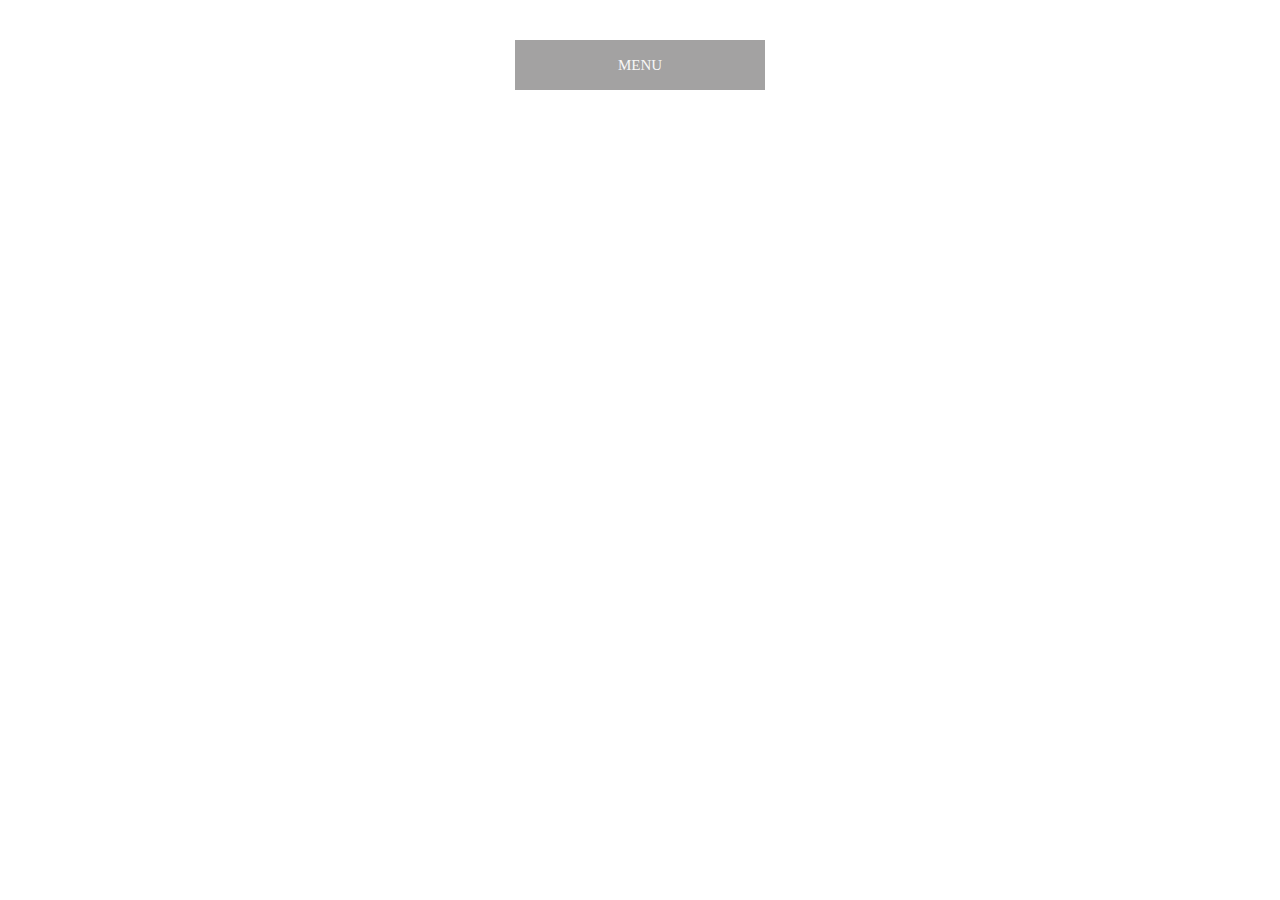
<file: animation/03-dropdown-menu/index.html>
<!DOCTYPE html>
<html lang="en">
  <head>
    <meta charset="UTF-8" />
    <meta http-equiv="X-UA-Compatible" content="IE=edge" />
    <meta name="viewport" content="width=device-width, initial-scale=1.0" />
    <title>Dropdown Menu</title>
    <link rel="stylesheet" href="style.css" />
  </head>
  <body>
    <div class="dropdown-container">
        <div class="menu-title">MENU</div>
        <ul class="dropdown-menu">
            <li>ITEM 1</li>
            <li>ITEM 2</li>
            <li>ITEM 3</li>
            <li>ITEM 4</li>
            <li>ITEM 5</li>
        </ul>
    </div>
    <script src="script.js"></script>
  </body>
</html>
</file>
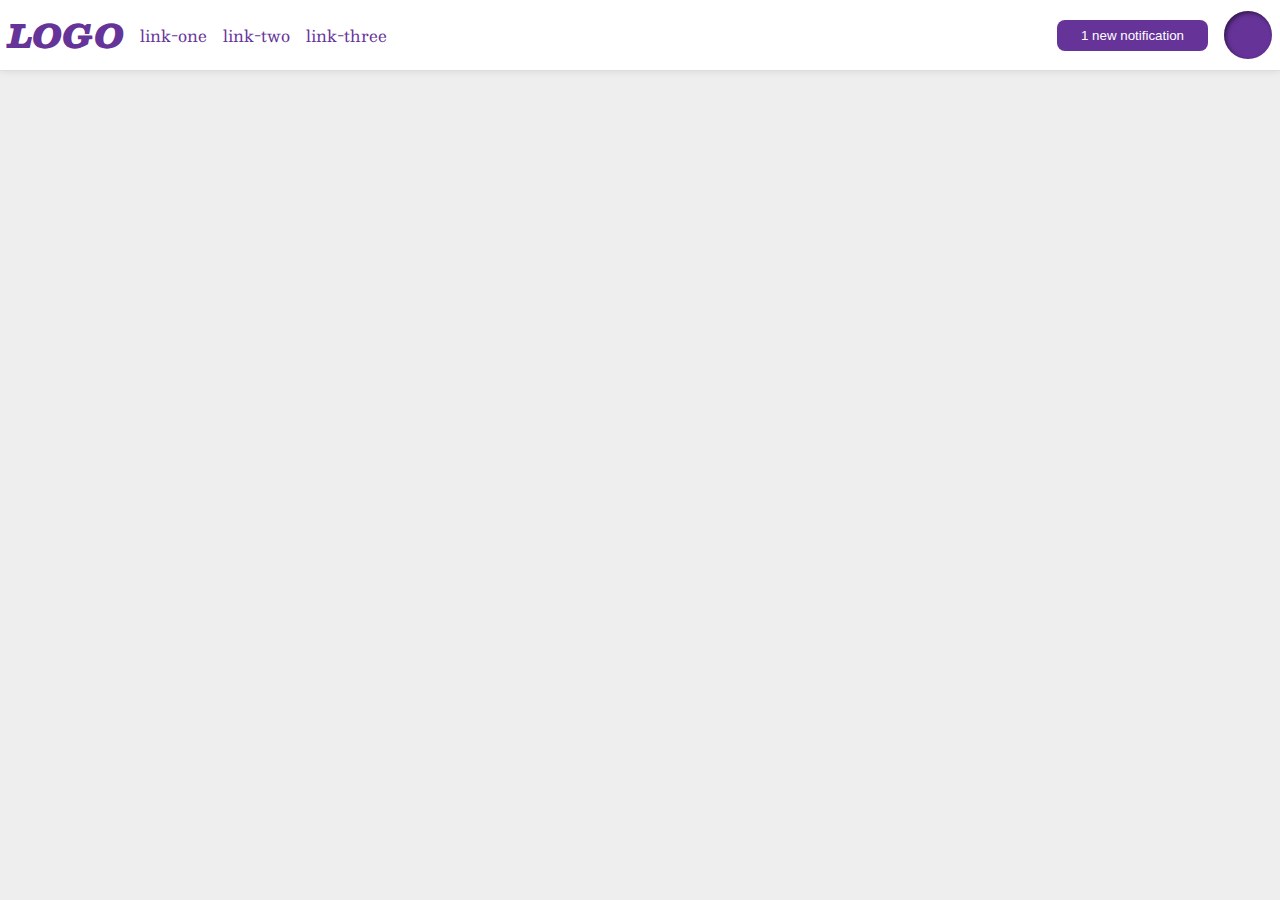
<file: flex/03-flex-header-2/index.html>
<!DOCTYPE html>
<html lang="en">
  <head>
    <meta charset="UTF-8">
    <meta http-equiv="X-UA-Compatible" content="IE=edge">
    <meta name="viewport" content="width=device-width, initial-scale=1.0">
    <title>Flex Header 2</title>
    <link rel="stylesheet" href="style.css">
  </head>
  <body>
    <div class="header">
      <div class="left">
        <div class="logo">
          LOGO
        </div>
        <ul class="links">
          <li><a href="google.com">link-one</a></li>
          <li><a href="google.com">link-two</a></li>
          <li><a href="google.com">link-three</a></li>
        </ul>
      </div>
      <div class="right">
        <button class="notifications">
          1 new notification
        </button>
        <div class="profile-image"></div>
      </div>
    </div>
  </body>
</html>
</file>
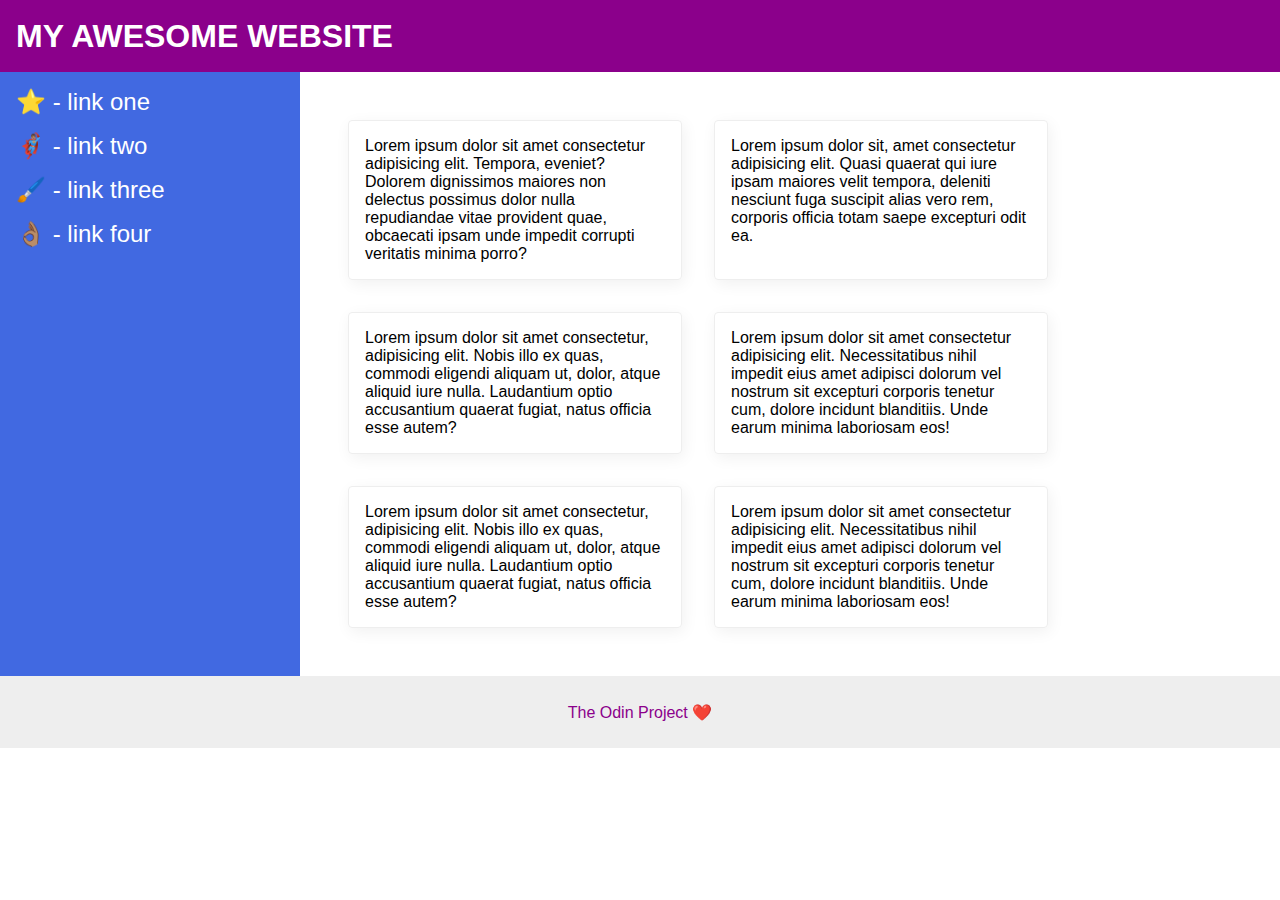
<file: flex/07-flex-layout-2/index.html>
<!DOCTYPE html>
<html lang="en">
  <head>
    <meta charset="UTF-8">
    <meta http-equiv="X-UA-Compatible" content="IE=edge">
    <meta name="viewport" content="width=device-width, initial-scale=1.0">
    <title>The Holy Grail</title>
    <link rel="stylesheet" href="style.css">
  </head>
  <body>
    <div class="header">
      MY AWESOME WEBSITE
    </div>

    <div class="body">
      <div class="sidebar">
        <ul>
          <li><a href="#">⭐ - link one</a></li>
          <li><a href="#">🦸🏽‍♂️ - link two</a></li>
          <li><a href="#">🖌️ - link three</a></li>
          <li><a href="#">👌🏽 - link four</a></li>
        </ul>
      </div>
  
      <div class="container">
        <div class="card">Lorem ipsum dolor sit amet consectetur adipisicing elit. Tempora, eveniet? Dolorem dignissimos maiores non delectus possimus dolor nulla repudiandae vitae provident quae, obcaecati ipsam unde impedit corrupti veritatis minima porro?</div>
        <div class="card">Lorem ipsum dolor sit, amet consectetur adipisicing elit. Quasi quaerat qui iure ipsam maiores velit tempora, deleniti nesciunt fuga suscipit alias vero rem, corporis officia totam saepe excepturi odit ea.</div>
        <div class="card">Lorem ipsum dolor sit amet consectetur, adipisicing elit. Nobis illo ex quas, commodi eligendi aliquam ut, dolor, atque aliquid iure nulla. Laudantium optio accusantium quaerat fugiat, natus officia esse autem?</div>
        <div class="card">Lorem ipsum dolor sit amet consectetur adipisicing elit. Necessitatibus nihil impedit eius amet adipisci dolorum vel nostrum sit excepturi corporis tenetur cum, dolore incidunt blanditiis. Unde earum minima laboriosam eos!</div>
        <div class="card">Lorem ipsum dolor sit amet consectetur, adipisicing elit. Nobis illo ex quas, commodi eligendi aliquam ut, dolor, atque aliquid iure nulla. Laudantium optio accusantium quaerat fugiat, natus officia esse autem?</div>
        <div class="card">Lorem ipsum dolor sit amet consectetur adipisicing elit. Necessitatibus nihil impedit eius amet adipisci dolorum vel nostrum sit excepturi corporis tenetur cum, dolore incidunt blanditiis. Unde earum minima laboriosam eos!</div>
      </div>
    </div>
    
    <div class="footer">
      The Odin Project ❤️
    </div>
  </body>
</html>
</file>
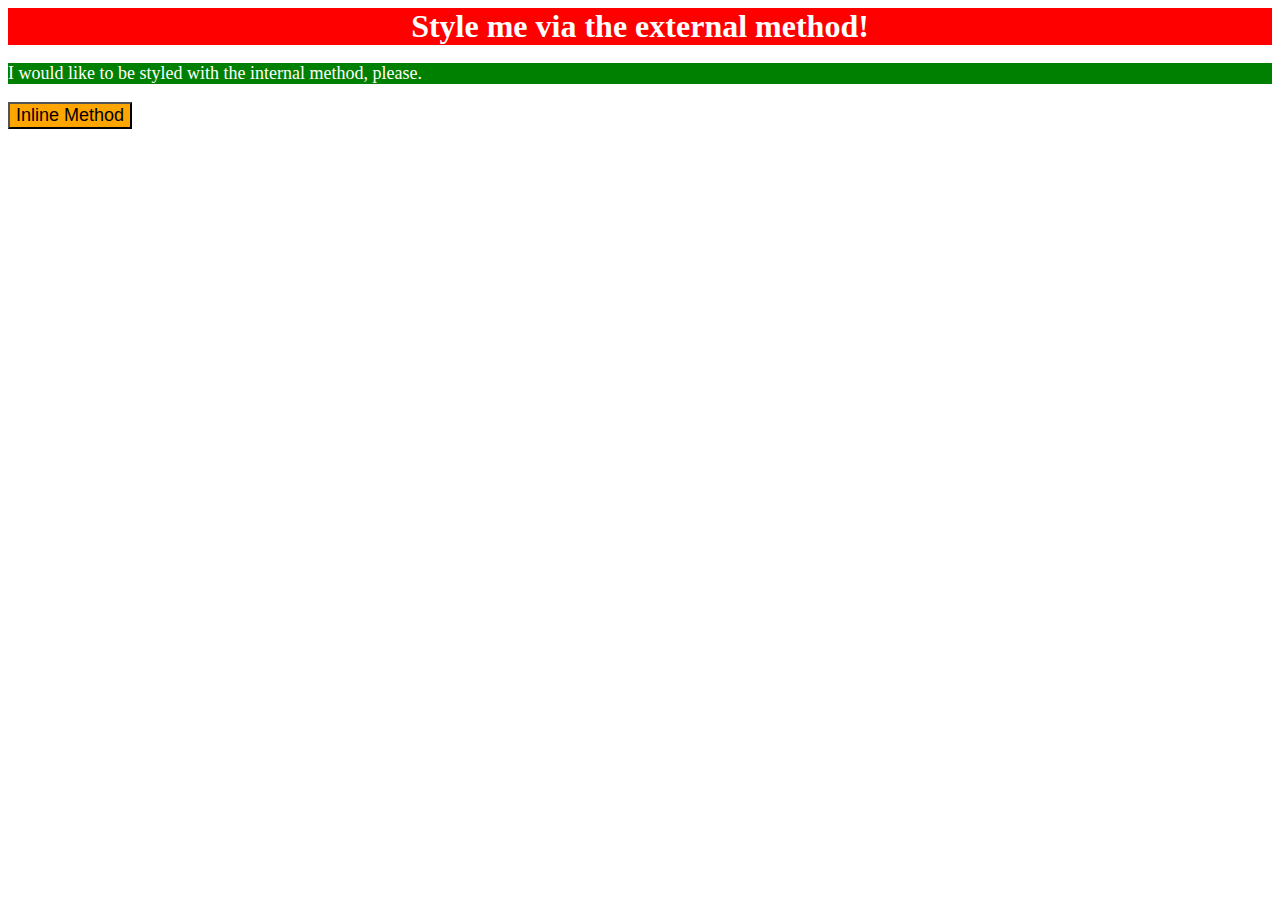
<file: foundations/01-css-methods/index.html>
<!DOCTYPE html>
<html lang="en">
  <head>
    <meta charset="UTF-8">
    <meta http-equiv="X-UA-Compatible" content="IE=edge">
    <meta name="viewport" content="width=device-width, initial-scale=1.0">
    <link rel="stylesheet" href="external.css">
    <title>Methods for Adding CSS</title>
    
    <style>
        p {
          /* `p`: a green background, white text, and a font size of 18px */
          background-color: green;
          color: white;
          font-size: 18px;
        }
    </style>
  </head>
  <body>
    <div>Style me via the external method!</div>
    <p>I would like to be styled with the internal method, please.</p>

    <!-- `button`: an orange background and a font size of 18px -->
    <button style="background-color: orange; font-size: 18px;">Inline Method</button>
  </body>
</html>
</file>
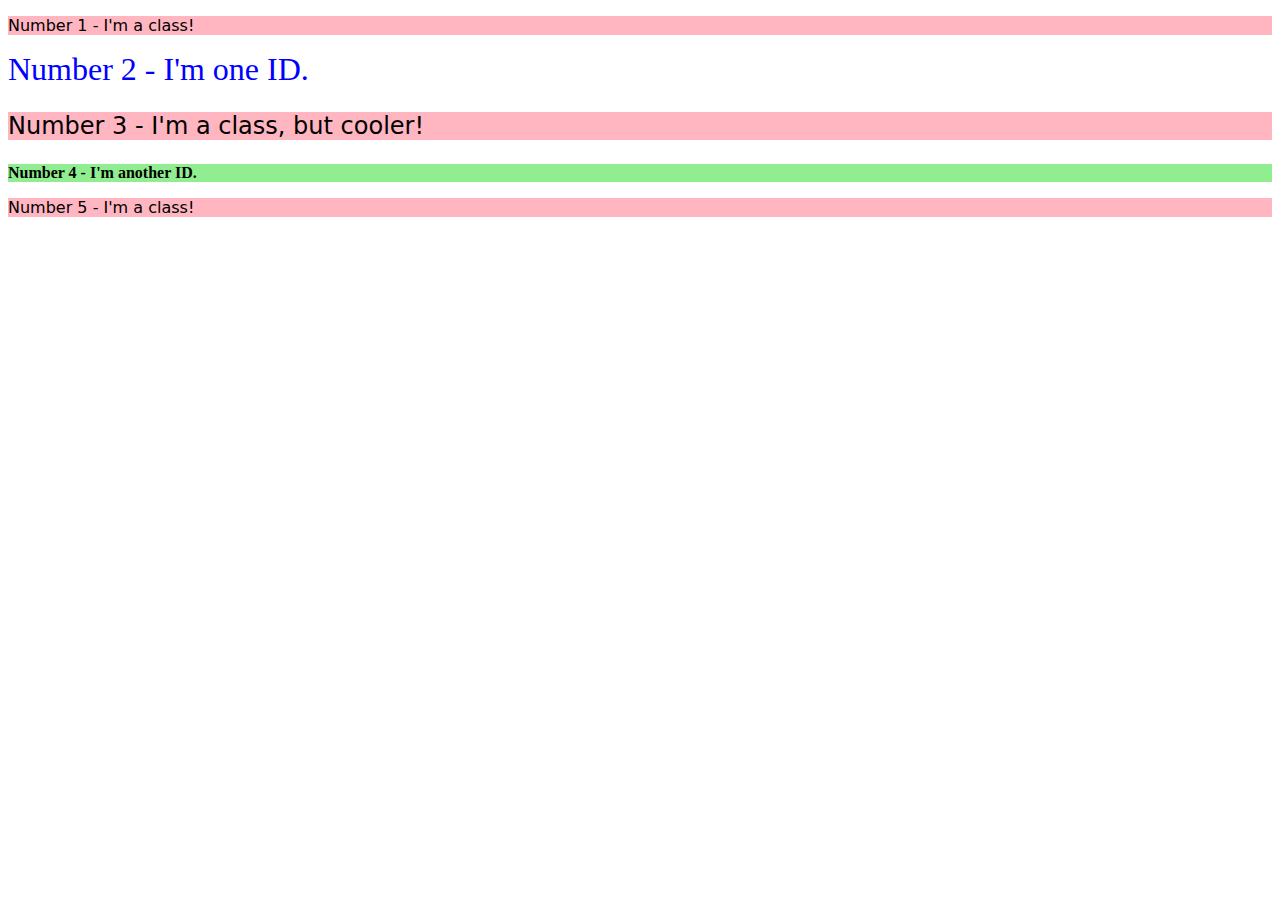
<file: foundations/02-class-id-selectors/index.html>
<!DOCTYPE html>
<html lang="en">
  <head>
    <meta charset="UTF-8">
    <meta http-equiv="X-UA-Compatible" content="IE=edge">
    <meta name="viewport" content="width=device-width, initial-scale=1.0">
    <title>Class and ID Selectors</title>
    <link rel="stylesheet" href="style.css">
  </head>
  <body>
    <p class="odd">Number 1 - I'm a class!</p>
    <div id="two">Number 2 - I'm one ID.</div>
    <p class="odd three">Number 3 - I'm a class, but cooler!</p>
    <div id="four">Number 4 - I'm another ID.</div>
    <p class="odd">Number 5 - I'm a class!</p>
  </body>
</html>
</file>
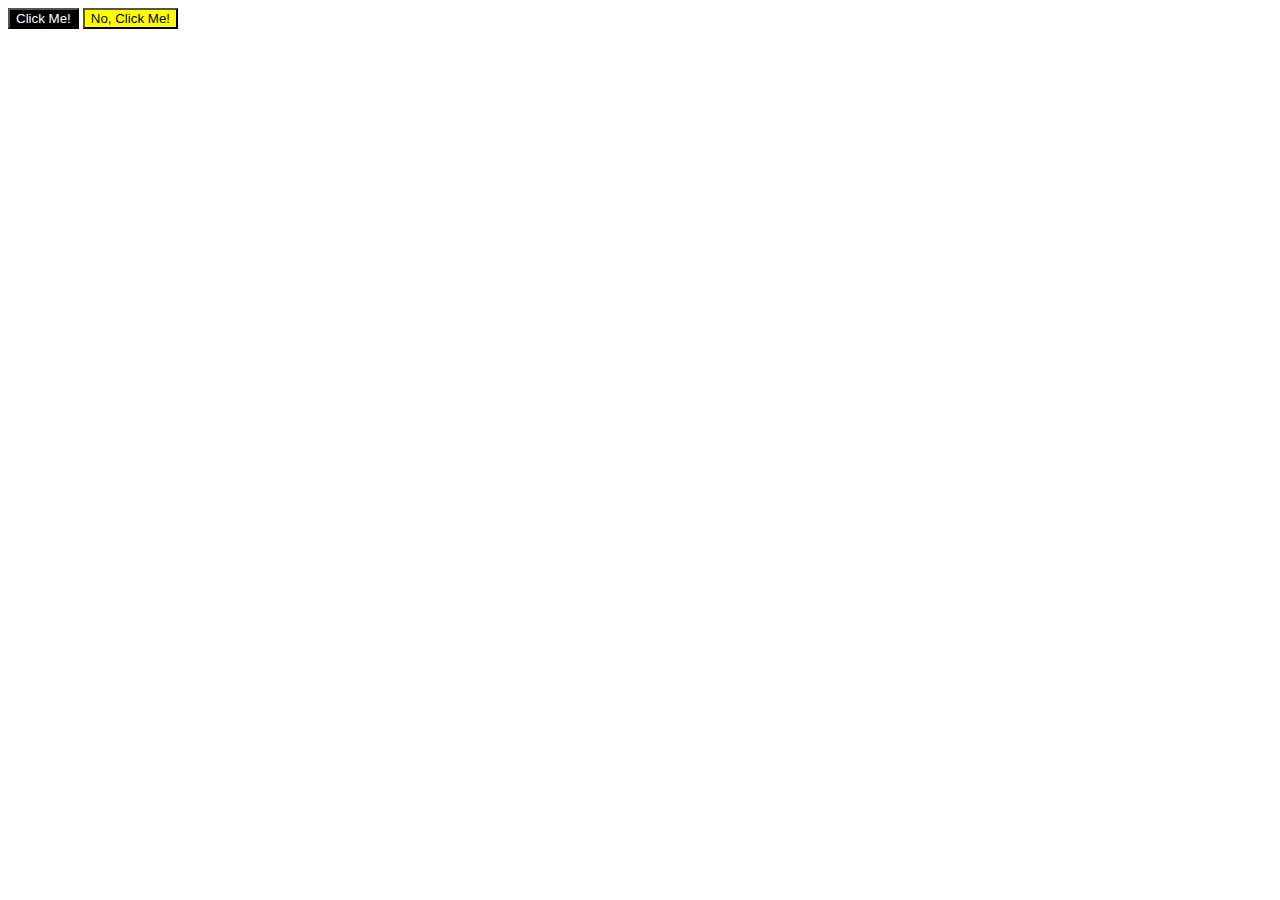
<file: foundations/03-grouping-selectors/index.html>
<!DOCTYPE html>
<html lang="en">
  <head>
    <meta charset="UTF-8">
    <meta http-equiv="X-UA-Compatible" content="IE=edge">
    <meta name="viewport" content="width=device-width, initial-scale=1.0">
    <title>Grouping Selectors</title>
    <link rel="stylesheet" href="style.css">
  </head>
  <body>
    <button class="first">Click Me!</button>
    <button class="second">No, Click Me!</button>
  </body>
</html>
</file>
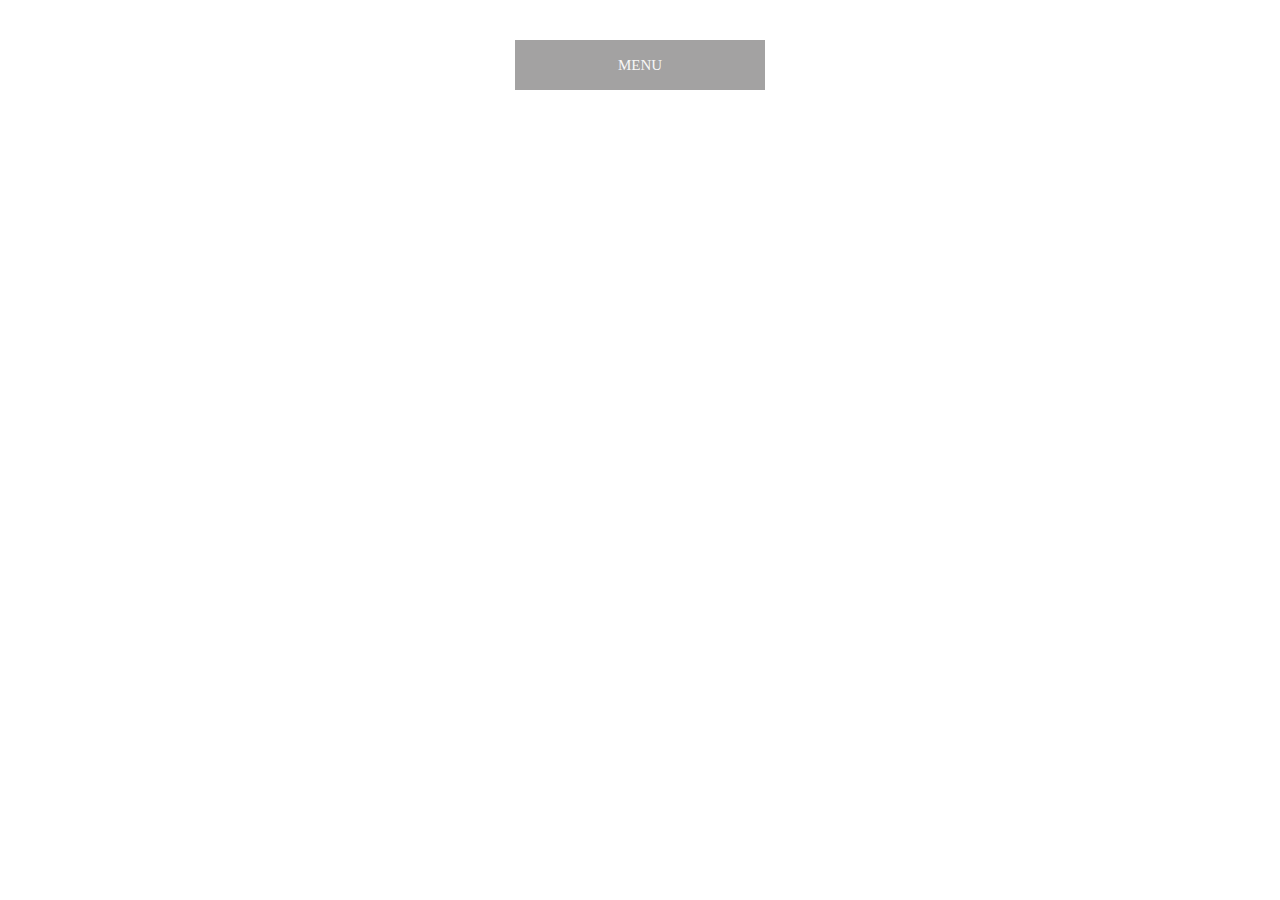
<file: animation/03-dropdown-menu/solution/solution.html>
<!DOCTYPE html>
<html lang="en">
  <head>
    <meta charset="UTF-8" />
    <meta http-equiv="X-UA-Compatible" content="IE=edge" />
    <meta name="viewport" content="width=device-width, initial-scale=1.0" />
    <title>Dropdown Menu</title>
    <link rel="stylesheet" href="solution.css" />
  </head>
  <body>
    <div class="dropdown-container">
        <div class="menu-title">MENU</div>
        <ul class="dropdown-menu">
            <li>ITEM 1</li>
            <li>ITEM 2</li>
            <li>ITEM 3</li>
            <li>ITEM 4</li>
            <li>ITEM 5</li>
        </ul>
    </div>
    <script src="solution.js"></script>
  </body>
</html>
</file>
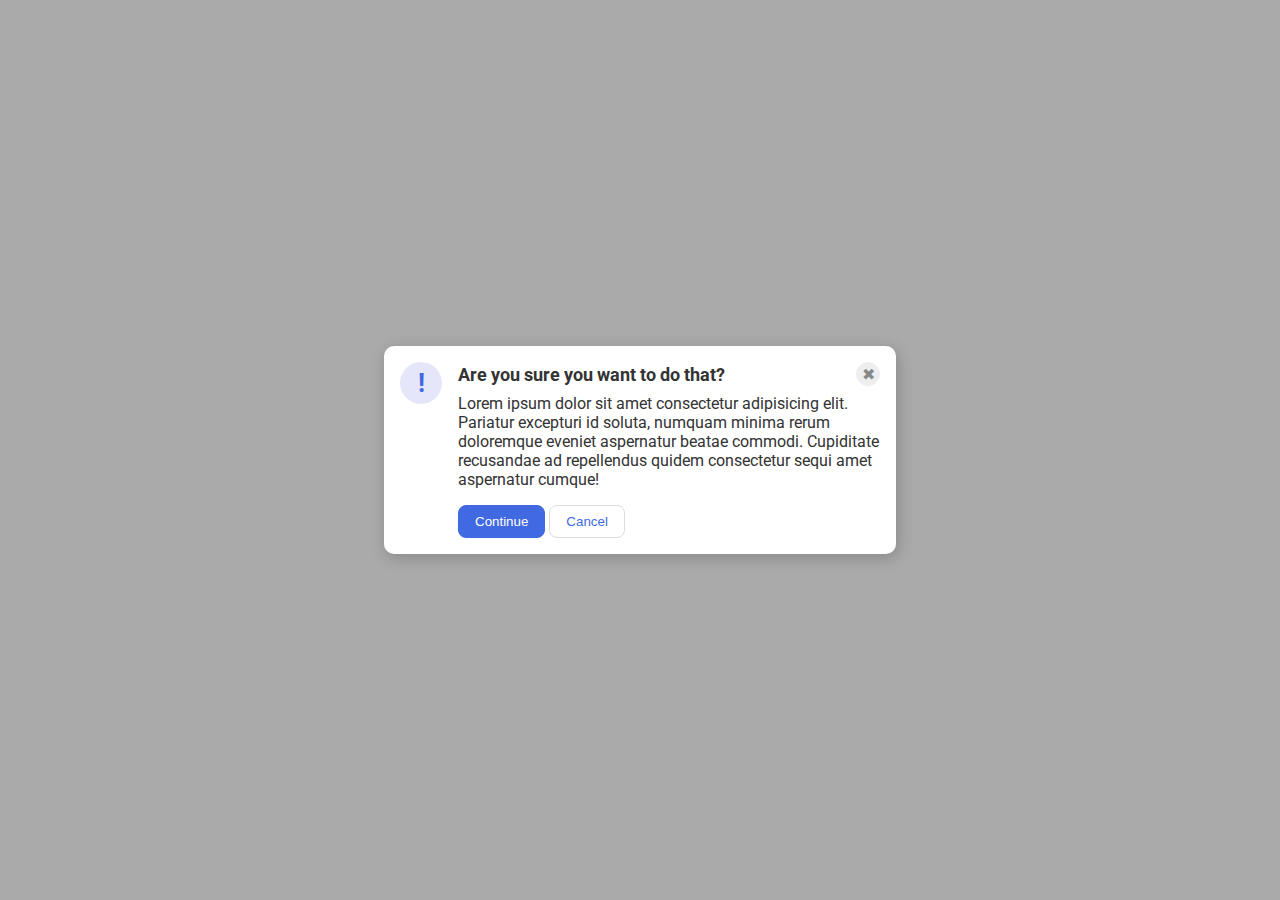
<file: flex/05-flex-modal/solution/solution.html>
<!DOCTYPE html>
<html lang="en">
  <head>
    <meta charset="UTF-8">
    <meta http-equiv="X-UA-Compatible" content="IE=edge">
    <meta name="viewport" content="width=device-width, initial-scale=1.0">
    <link rel="stylesheet" href="solution.css">
    <title>Modal</title>
  </head>
  <body>
    <div class="modal">
      <div class="icon">!</div>
      <!-- additional container used here -->
      <div class="container">
        <!-- header div was moved to encompass the close button as well -->
        <div class="header">Are you sure you want to do that?
          <button class="close-button">✖</button>
        </div>
        <div class="text">Lorem ipsum dolor sit amet consectetur adipisicing elit. Pariatur excepturi id soluta, numquam minima rerum doloremque eveniet aspernatur beatae commodi. Cupiditate recusandae ad repellendus quidem consectetur sequi amet aspernatur cumque!</div>
        <button class="continue">Continue</button>
        <button class="cancel">Cancel</button>
      </div>
    </div>
  </body>
</html>
</file>
<file: animation/03-dropdown-menu/style.css>
.dropdown-container {
  max-width: 250px;
  margin: 40px auto;
  text-align: center;
  line-height: 50px;
  font-size: 15px;
  color: rgb(247, 247, 247);
  cursor: pointer;
}

.menu-title {
  background-color: rgb(163, 162, 162);
}

.dropdown-menu {
  list-style: none;
  padding: 0;
  margin: 0;
  background-color: rgb(99, 97, 97);

  display: none;
}

ul.dropdown-menu li:hover {
  background: rgb(47, 46, 46);
}

.visible {
  display: block;
}
</file>
<file: flex/03-flex-header-2/style.css>
/* this is some magical font-importing.  
you'll learn about it later. */
@import url('https://fonts.googleapis.com/css2?family=Besley:ital,wght@0,400;1,900&display=swap');

body {
  margin: 0;
  background: #eee;
  font-family: Besley, serif;
}

.header {
  background: white;
  border-bottom: 1px solid #ddd;
  box-shadow: 0 0 8px rgba(0,0,0,.1);
  display: flex;
  padding: 8px;
  justify-content: space-between;
}

.profile-image {
  background: rebeccapurple;
  box-shadow: inset 2px 2px 4px rgba(0,0,0,.5);
  border-radius: 50%;
  width: 48px;
  height: 48px;
}

.logo {
  color: rebeccapurple;
  font-size: 32px;
  font-weight: 900;
  font-style: italic;
}

button {
  border: none;
  border-radius: 8px;
  background: rebeccapurple;
  color: white;
  padding: 8px 24px;
}

a {
  /* this removes the line under our links */
  text-decoration: none;
  color: rebeccapurple;
}

ul {
  list-style-type: none;
  display: flex;
  margin: 0;
  padding: 0;
  gap: 16px;
}

/* Create a new class to separate sections of the header. */
.left, .right {
  display: flex;
  align-items: center;
  gap: 16px;
}
</file>
<file: flex/07-flex-layout-2/style.css>
body {
  font-family: -apple-system, BlinkMacSystemFont, 'Segoe UI', Roboto, Oxygen, Ubuntu, Cantarell, 'Open Sans', 'Helvetica Neue', sans-serif;
  margin: 0;
  min-height: 100vh;
}

.body {
  display: flex;
}

.container {
  display: flex;
  flex-wrap: wrap;
}

.header {
  height: 72px;
  background: darkmagenta;
  color: white;
  font-size: 32px;
  font-weight: 900;
  display: flex;
  align-items: center;
  padding: 0px 16px;
}

.footer {
  height: 72px;
  background: #eee;
  color: darkmagenta;
}

.sidebar {
  width: 300px;
  background: royalblue;
  box-sizing: border-box;
}

.container {
  display: flex;
  padding: 32px;
  flex-wrap: wrap;
}

.card {
  border: 1px solid #eee;
  box-shadow: 2px 4px 16px rgba(0,0,0,.06);
  border-radius: 4px;
  padding: 16px;
  margin: 16px;
  width: 300px;
}

ul {
  list-style-type: none;
  padding: 0;
  margin: 0;
}

li {
  margin-bottom: 16px;
}

.sidebar {
  flex-shrink: 0;
  padding: 16px;
}

a {
  text-decoration: none;
  color: white;
  font-size: 24px;
}

.footer {
  display: flex;
  justify-content: center;
  align-items: center;
}
</file>
<file: foundations/01-css-methods/external.css>
/* `div`: a red background, white text, a font size of 32px, center aligned, and bold */

div {
    background-color:red;
    color: white;
    font-size: 32px;
    text-align: center;
    font-weight: bold;
}
</file>
<file: foundations/02-class-id-selectors/style.css>
.odd {
    background-color: #ffb6c1;
    font-family: Verdana, "DejaVu Sans", sans-serif;
}

#two {
    color: #0000ff;
    font-size: 32px;
}

.odd.three {
    font-size: 24px;
}

#four {
    background-color: #90ee90;
    font-weight: bold;
}
</file>
<file: foundations/03-grouping-selectors/style.css>
.first
.second {
    font-size: 28px;
    font-family: Helvetica, "Times New Roman", sans-serif;
}

.first {
    background-color: black;
    color: white;
}

.second {
    background-color: yellow;
}
</file>
<file: animation/03-dropdown-menu/solution/solution.css>
.dropdown-container {
  max-width: 250px;
  margin: 40px auto;
  text-align: center;
  line-height: 50px;
  font-size: 15px;
  color: rgb(247, 247, 247);
  cursor: pointer;
}

.menu-title {
  background-color: rgb(163, 162, 162);
}

.dropdown-menu {
  list-style: none;
  padding: 0;
  margin: 0;
  background-color: rgb(99, 97, 97);

  display: none;
}

ul.dropdown-menu li:hover {
  background: rgb(47, 46, 46);
}

.visible {
  display: block;
}

/* SOLUTION */

.visible {
  animation: expand 500ms ease-in-out;
  transform-origin: top;
}

@keyframes expand {
  0% {
    transform: scaleY(0);
  }

  70% {
    transform: scaleY(1.1);
  }
  
  100% {
    transform: scaleY(1);
  }
}
</file>
<file: flex/05-flex-modal/solution/solution.css>
@import url('https://fonts.googleapis.com/css2?family=Roboto:wght@400;700&display=swap');

html, body {
  height: 100%;
}

body {
  font-family: Roboto, sans-serif;
  margin: 0;
  background: #aaa;
  color: #333;
  /* I'll give you this one for free */
  display: flex;
  align-items: center;
  justify-content: center;
}

.modal {
  background: white;
  width: 480px;
  border-radius: 10px;
  box-shadow: 2px 4px 16px rgba(0,0,0,.2);
}

.icon {
  color: royalblue;
  font-size: 26px;
  font-weight: 700;
  background: lavender;
  width: 42px;
  height: 42px;
  border-radius: 50%;
  display: flex;
  align-items: center;
  justify-content: center;
}

.close-button {
  background: #eee;
  border-radius: 50%;
  color: #888;
  font-weight: 400;
  font-size: 16px;
  height: 24px;
  width: 24px;
  display: flex;
  align-items: center;
  justify-content: center;
  border: 1px solid #eee;
  padding: 0;
}

button {
  cursor: pointer;
  padding: 8px 16px;
  border-radius: 8px;
}

button.continue {
  background: royalblue;
  border: 1px solid royalblue;
  color: white;
}

button.cancel {
  background: white;
  border: 1px solid #ddd;
  color: royalblue;
}

/* SOLUTION: */

.modal {
  display: flex;
  gap: 16px;
  padding: 16px;
}

.icon {
  /* this keeps the icon from getting smashed by the text */
  flex-shrink: 0;
}
/* header container should be wrapped around the button element as well in order for flex style to work */
.header {
  display: flex;
  align-items: center;
  justify-content: space-between;
  font-size: 18px;
  font-weight: 700;
  margin-bottom: 8px;
}

.text {
  margin-bottom: 16px;
}
</file>
